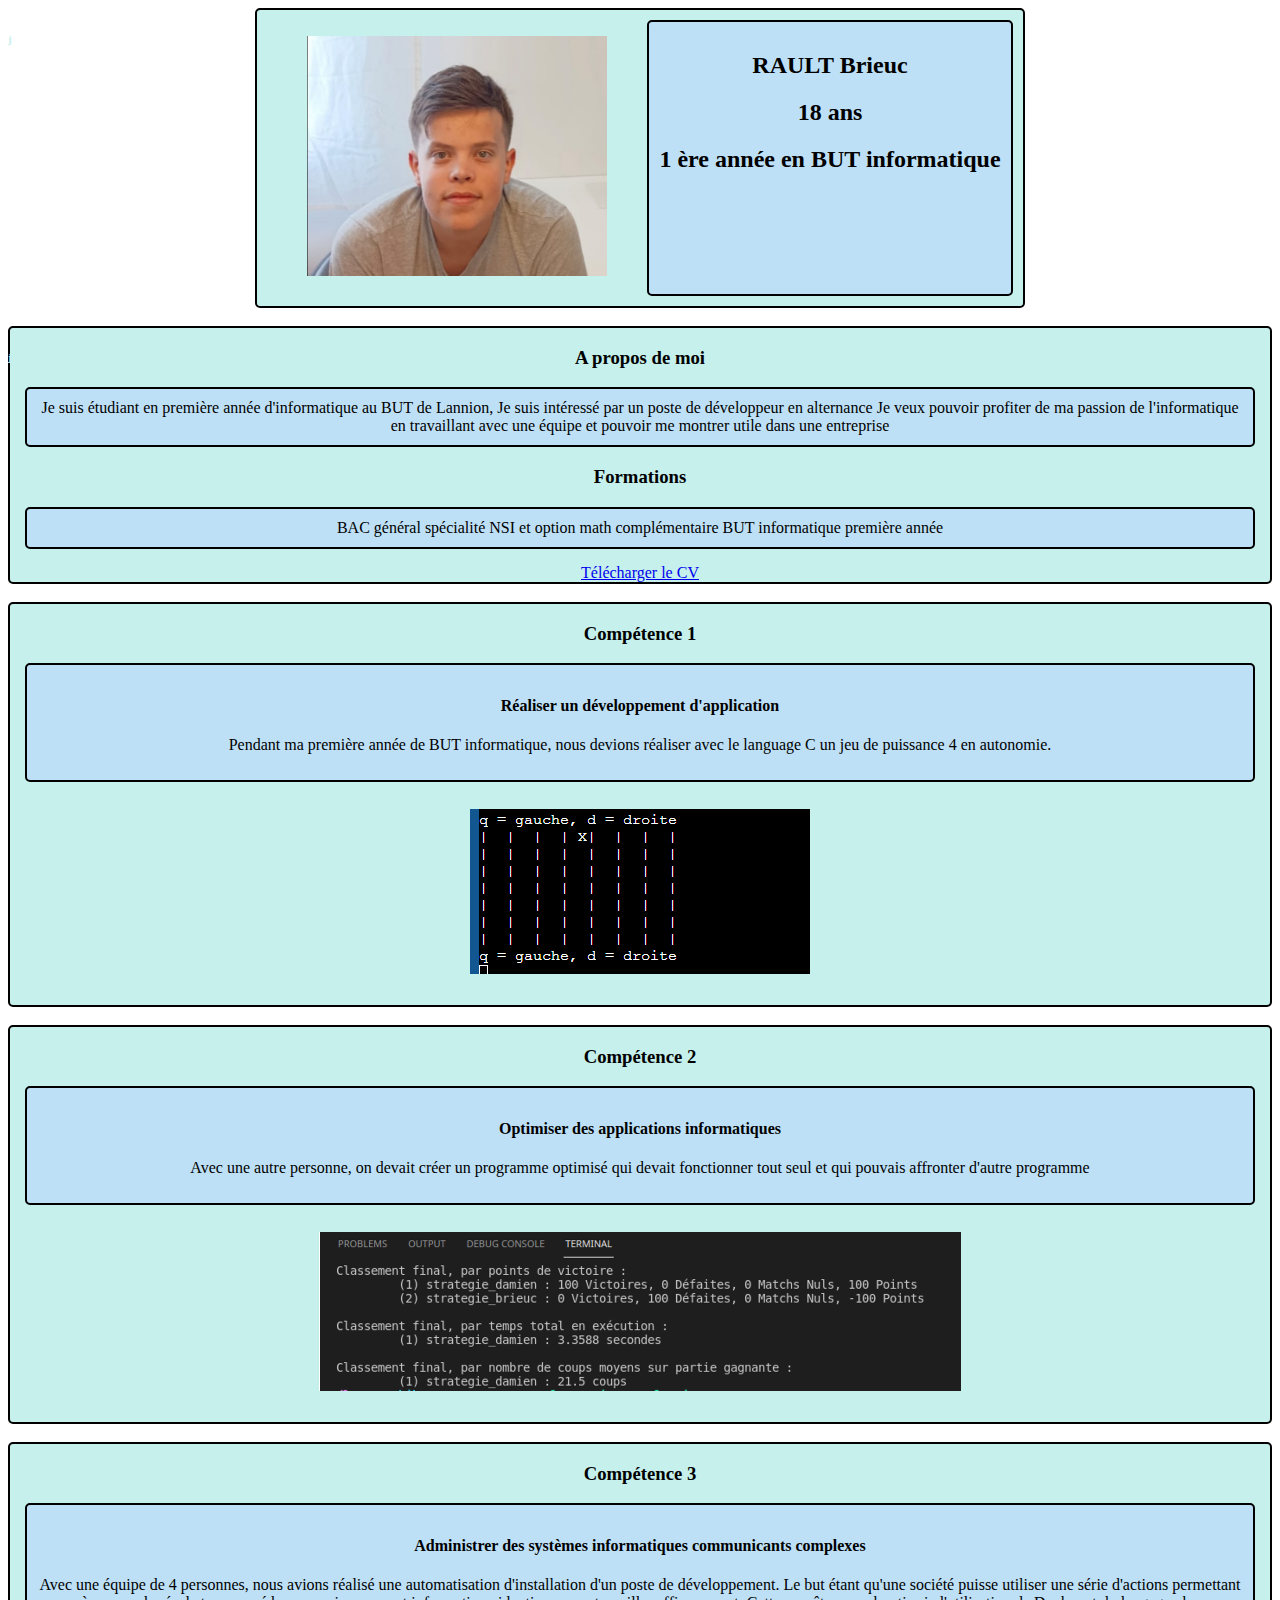
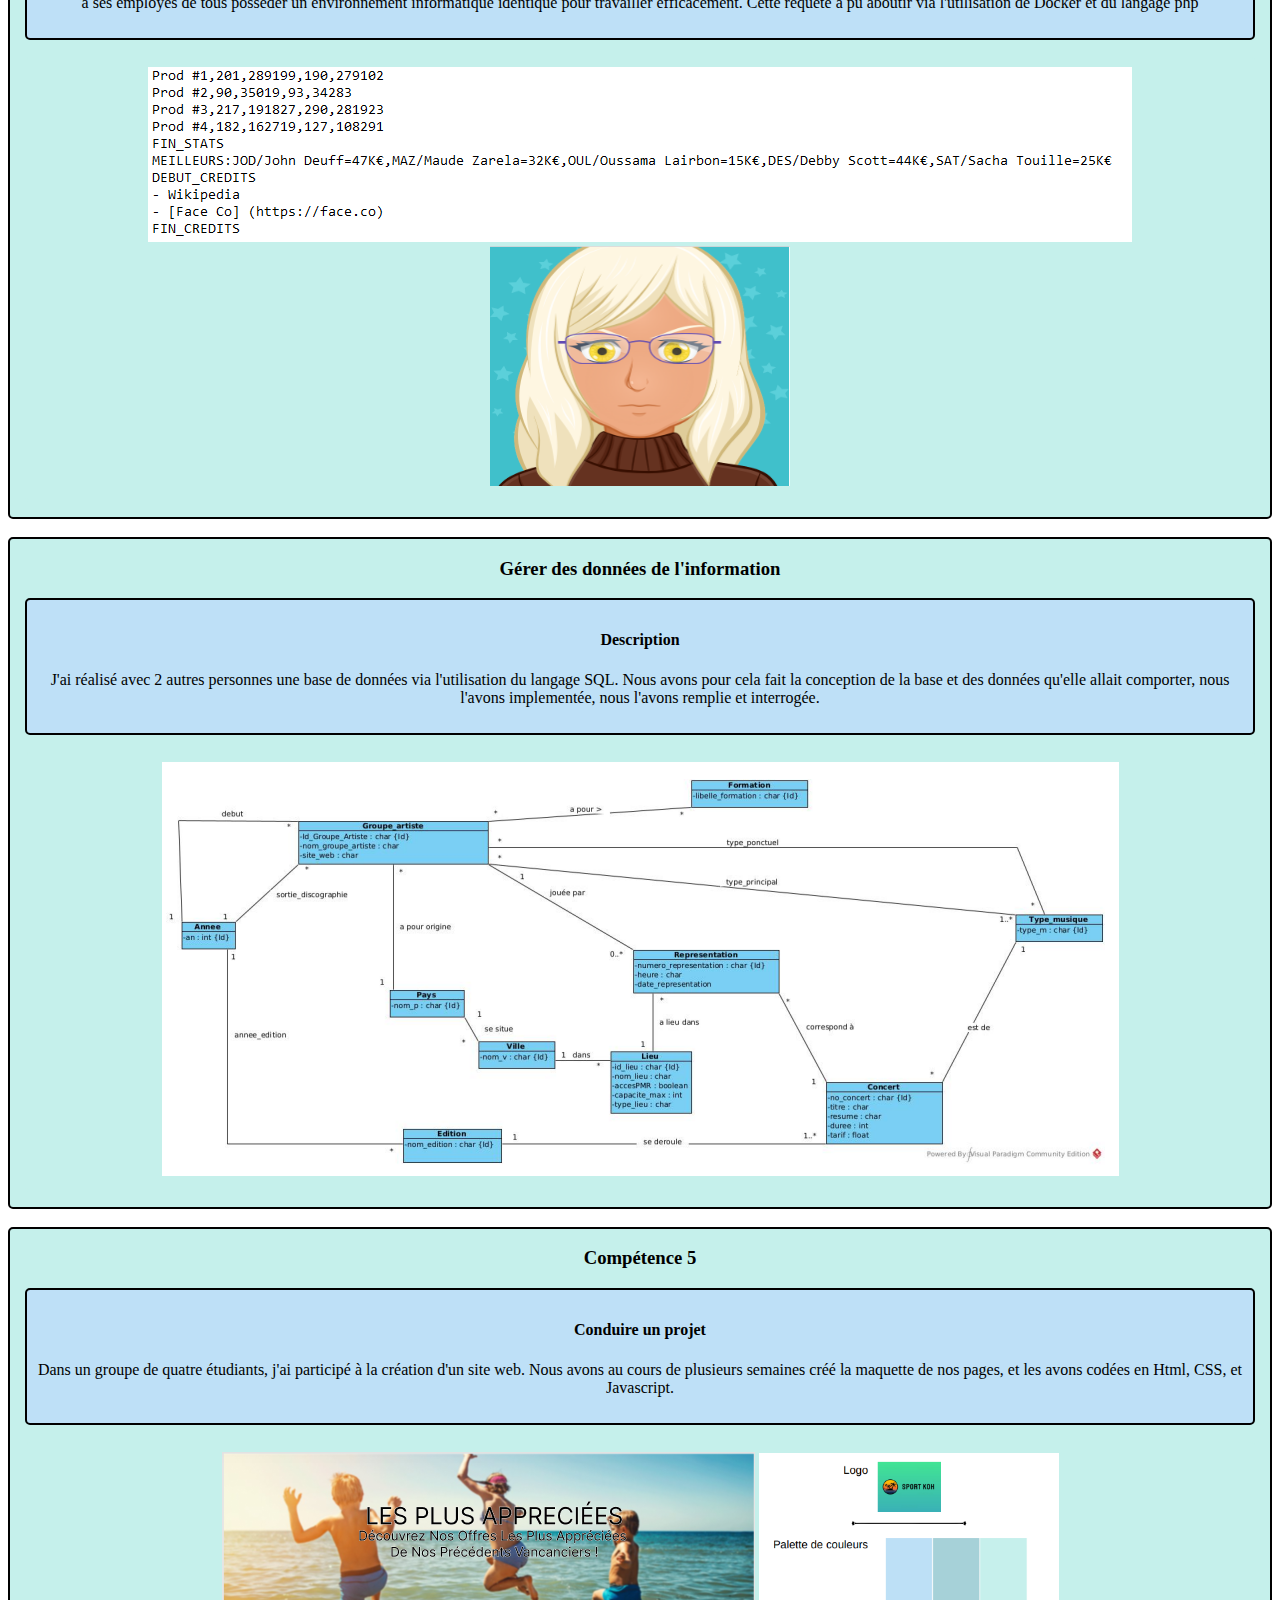
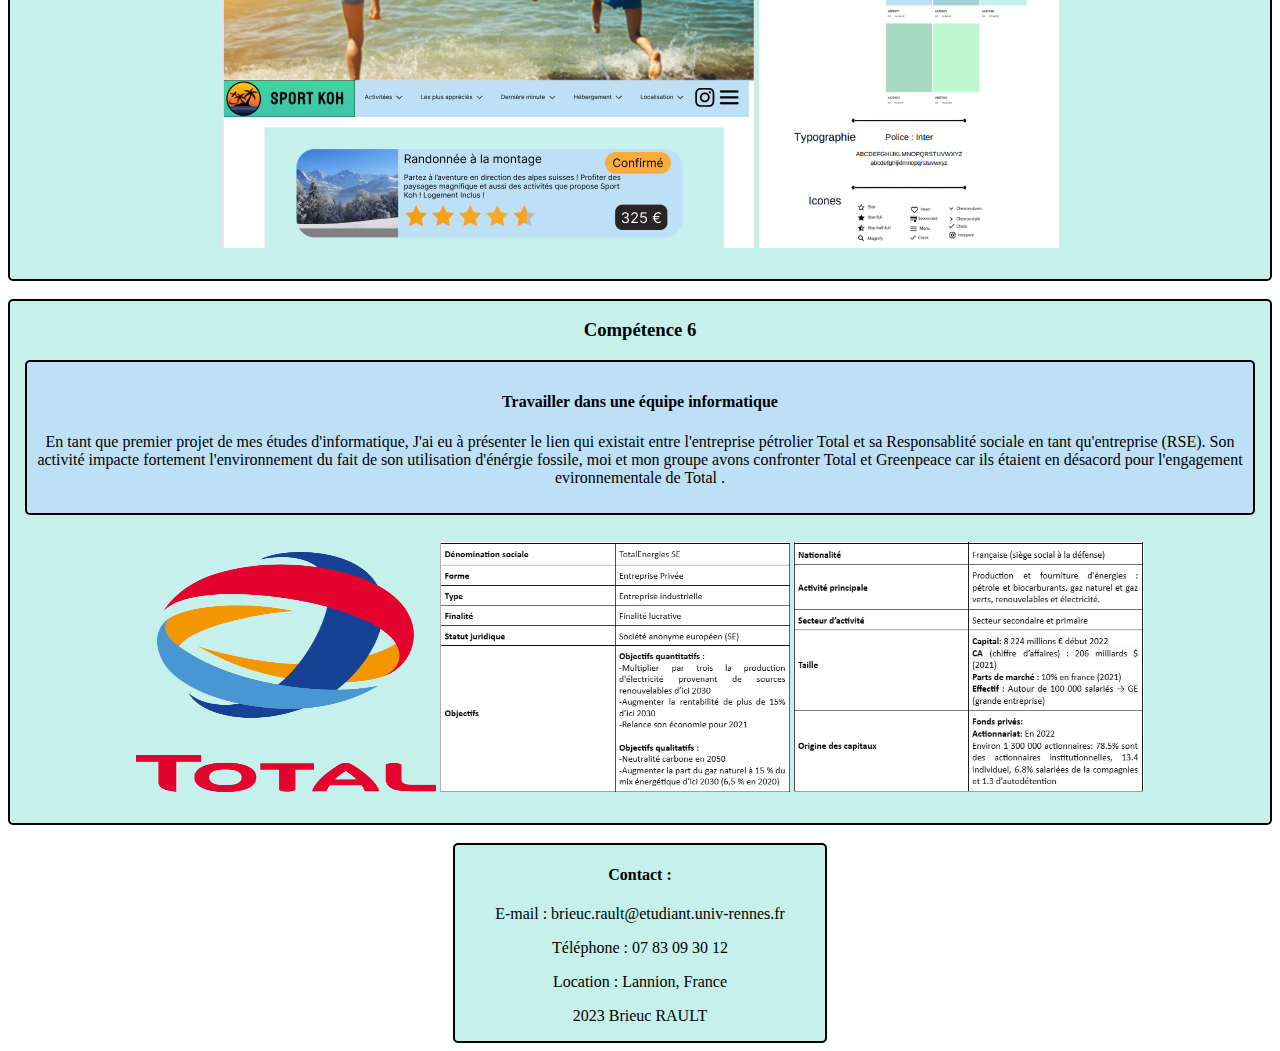
<file: Portfolio/index.html>
<!DOCTYPE html>
<html xmlns="http://www.w3.org/1999/xhtml" xml:lang="fr" lang="fr">
	<head>
	    	<meta charset="utf-8" >
	    	<title>Présentation Portfolio</title>
	    	<meta name="description" content="Portfolio" >
	    	<meta name="keywords" content="portfolio" >
            <link rel="stylesheet" type="text/css" href="portfolio2.css" > 
	</head>
	<body>
        <main>
            <section>
                <h6>j</h6>
                <div class="a">
                    <article>
                        <h6>L</h6>
                        <figure>
                            <img src="images/IMG_20230117_211912.jpg" alt="Chalet Suisse" title="L'hôtel" width="300" height="240">
                        </figure>
                    </article>
                    <article>
                        <h2>RAULT Brieuc</h2>
                        <h2>18 ans</h2>
                        <h2>1 ère année en BUT informatique</h2>
                        <h2></h2>
                    </article>
                </div>
            </section>
            <hr> 
            <section>
                <h6>j</h6>
                <div class="b">
                    <article>
                        <h3>A propos de moi</h3>
                        <p>Je suis étudiant en première année d'informatique au  BUT de Lannion,
                            Je suis intéressé par un poste de développeur en alternance
                            Je veux pouvoir profiter de ma passion de l'informatique en travaillant 
                            avec une équipe et pouvoir me montrer utile dans une entreprise
                        </p>
                        <h3>Formations</h3>
                        <p>BAC général spécialité NSI et option math complémentaire
                            BUT informatique première année
                        </p>
                        <a href="images/BRIEUC RAULT.pdf"
                        download="Pacman_Kiwi.png">Télécharger le CV</a>
                    </article>
                </div>
            </section>
            <hr>
            <section>
                <div class="e">
                    <h3>Compétence 1</h3>
                    <article>
                        <h4>Réaliser un développement d'application</h4>
                        <p>Pendant ma première année de BUT informatique, nous devions
                            réaliser avec le language C un jeu de puissance 4 en autonomie.
                        </p>
                    </article>
                    <article>
                        <h6>o</h6>
                        <img src="images/Capture15.PNG" alt="Puissance 4" title="Puissance 4">
                    </article>
                </div>
                <hr>
                <section>
                    <div class="e">
                        <h3>Compétence 2</h3>
                        <article>
                            <h4>Optimiser des applications informatiques</h4>
                            <p>Avec une autre personne, on devait créer un programme optimisé qui devait fonctionner
                                tout seul et qui pouvais affronter d'autre programme
                            </p>
                        </article>
                        <article>
                            <h6>o</h6>
                            <img src="images/Captures.PNG" alt="Optimisation" title="Optimisation">
                        </article>
                    </div>
                    <hr>
                    <section>
                        <div class="e">
                            <h3>Compétence 3</h3>
                            <article>
                                <h4>Administrer des systèmes informatiques communicants complexes</h4>
                                <p>
                                    Avec une équipe de 4 personnes, nous avions réalisé une automatisation d'installation d'un poste de développement. 
                                    Le but étant qu'une société puisse utiliser une série d'actions permettant à ses employés de tous posséder un environnement informatique identique pour travailler efficacement. 
                                    Cette requête a pu aboutir via l'utilisation de Docker et du langage php
                                </p>
                            </article>
                            <article>
                            <h6>o</h6>
                            <img src="images/Capturetxt.PNG" alt="txt" title="texte">
                            <img src="images/Capturevisage.PNG" alt="image visage" title="image visage" width="300" height="240">
                        </article>
                        </div>
                        <hr>
                        <section>
                            <div class="e">
                                <h3>Gérer des données de l'information</h3>
                                <article>
                                    <h4>Description</h4>
                                    <p>
                                        J'ai réalisé  avec 2 autres personnes une base de données via l'utilisation du langage SQL. 
                                        Nous avons pour cela fait la conception de la base et des données qu'elle allait comporter, 
                                        nous l'avons implementée, nous l'avons remplie et interrogée.
                                    </p>
                                </article>
                                <article>
                                    <h6>o</h6>
                                    <img src="images/Captured.PNG" alt="BDD" title="BDD">
                                </article>
                            </div>
                            <hr>
                            <section>
                                <div class="e">
                                    <h3>Compétence 5</h3>
                                    <article>
                                        <h4>Conduire un projet</h4>
                                        <p>
                                            Dans un groupe de quatre étudiants, j'ai participé à la création d'un site web. 
                                            Nous avons au cours de plusieurs semaines créé la maquette de nos pages, 
                                            et les avons codées en Html, CSS, et Javascript.
                                        </p>
                                    </article>
                                    <article>
                                    <h6>o</h6>
                                    <img src="images/Captureweb.PNG" alt="site" title="site">
                                    <img src="images/Captureweb2.PNG" alt="maquette" title="maquette"  width="300" height="395">
                                </article>
                                </div>
                                <hr>
                                <section>
                                    <div class="e">
                                        <h3>Compétence 6</h3>
                                        <article>
                                            <h4>Travailler dans une équipe informatique</h4>
                                            <p>
                                                En tant que premier projet de mes études d'informatique, 
                                                J'ai eu à présenter le lien qui existait entre 
                                                l'entreprise pétrolier Total et sa Responsablité sociale en tant qu'entreprise (RSE). 
                                                Son activité impacte fortement l'environnement du fait de son utilisation d'énérgie fossile, 
                                                moi et mon groupe avons confronter Total et Greenpeace car ils étaient en désacord pour l'engagement evironnementale de Total . 
                                            </p>
                                        </article>
                                        <article>
                                            <h6>o</h6>
                                            <img src="images/total-logo-1.png" alt="Logo Total" title="Logo total" width="300" height="240">
                                            <img src="images/Captureq.PNG" alt="Fiche caracteristique 1" title="Fiche caracteristique 1" width="350" height="250">
                                            <img src="images/Capturew.PNG" alt="Fiche caracteristique 2" title="Fiche caracteristique 2" width="350" height="250">
                                        </article>
                                    </div>
                                    <hr>
                <div class="f">
                    <article>
                        <figure>
                            <h6>u</h6>
                            <h4>Contact :</h4>
                            <p>E-mail : brieuc.rault@etudiant.univ-rennes.fr</p>
                            <p>Téléphone : 07 83 09 30 12</p>
                            <p>Location : Lannion, France</p>
                            <p>2023 Brieuc RAULT</p>
                        </figure>
                    </article>
                </div>
            </section>
        </main>
	</body>
</html>
</file>
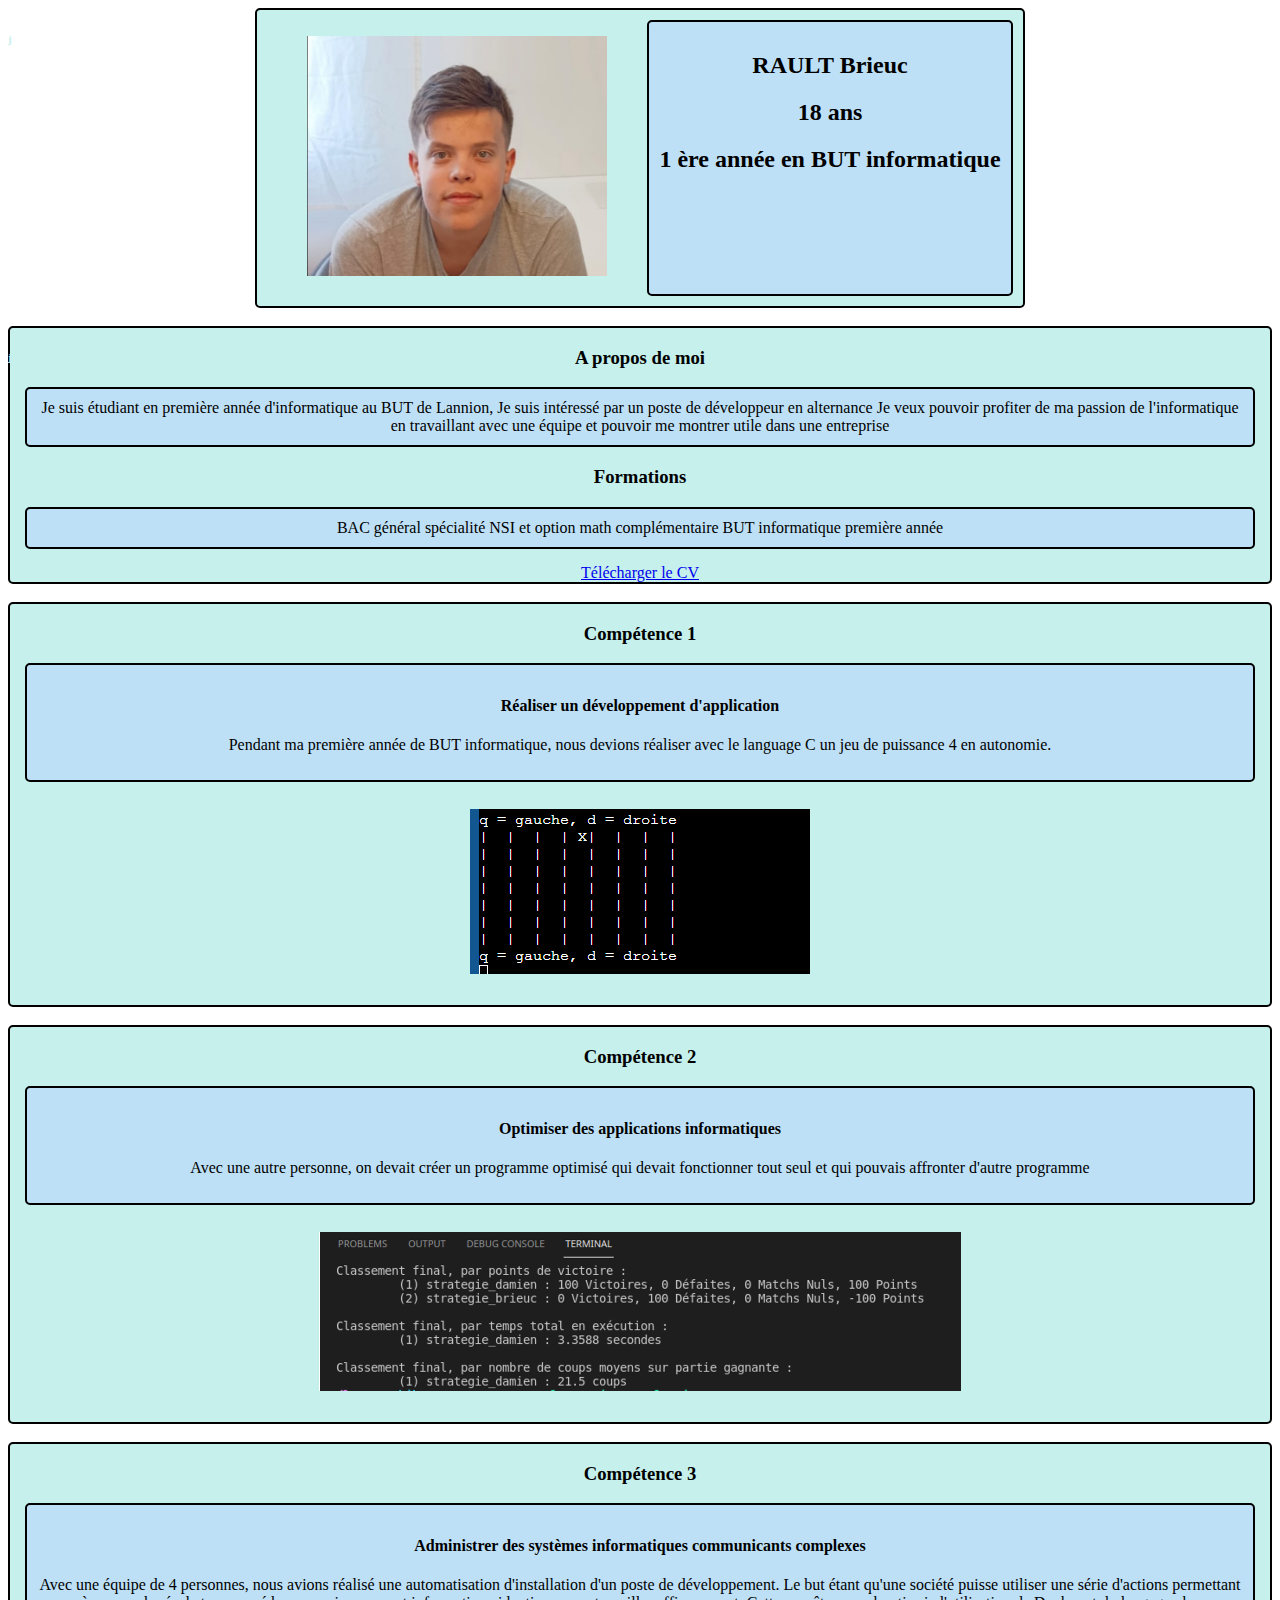
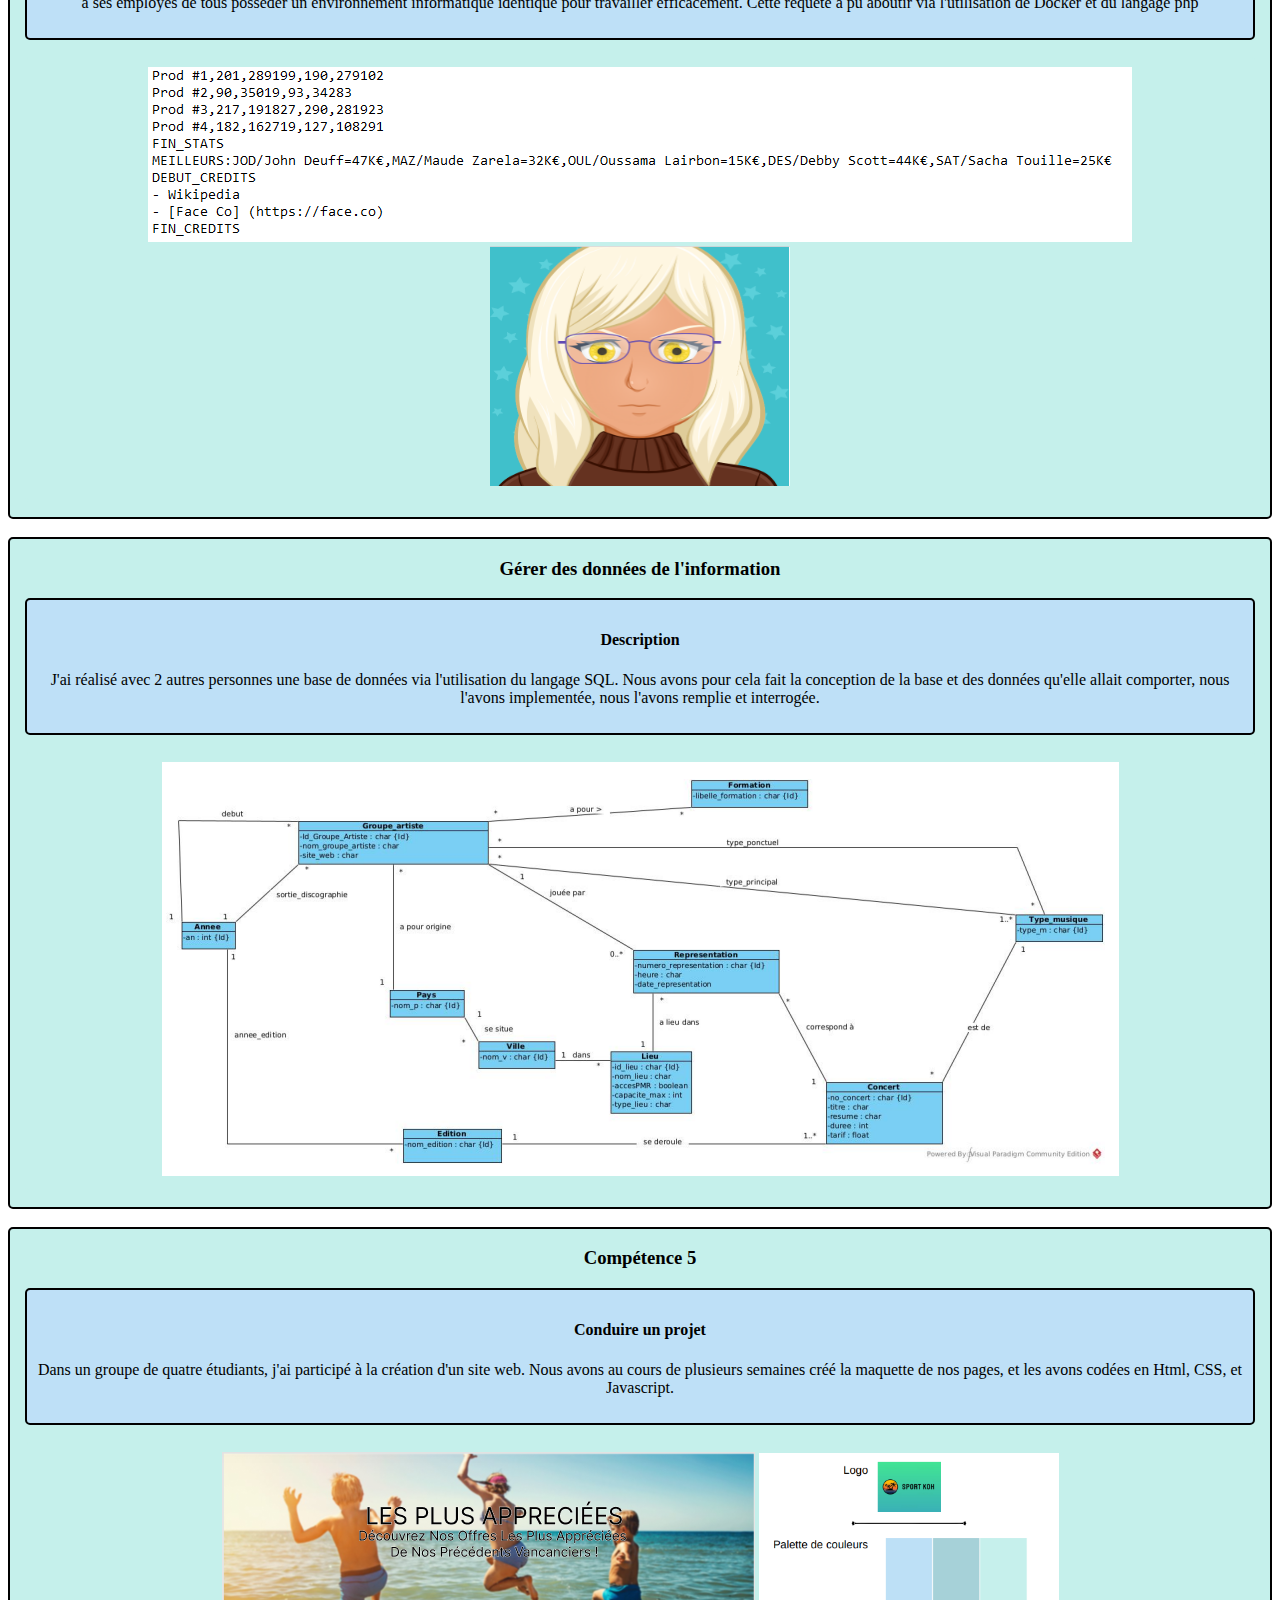
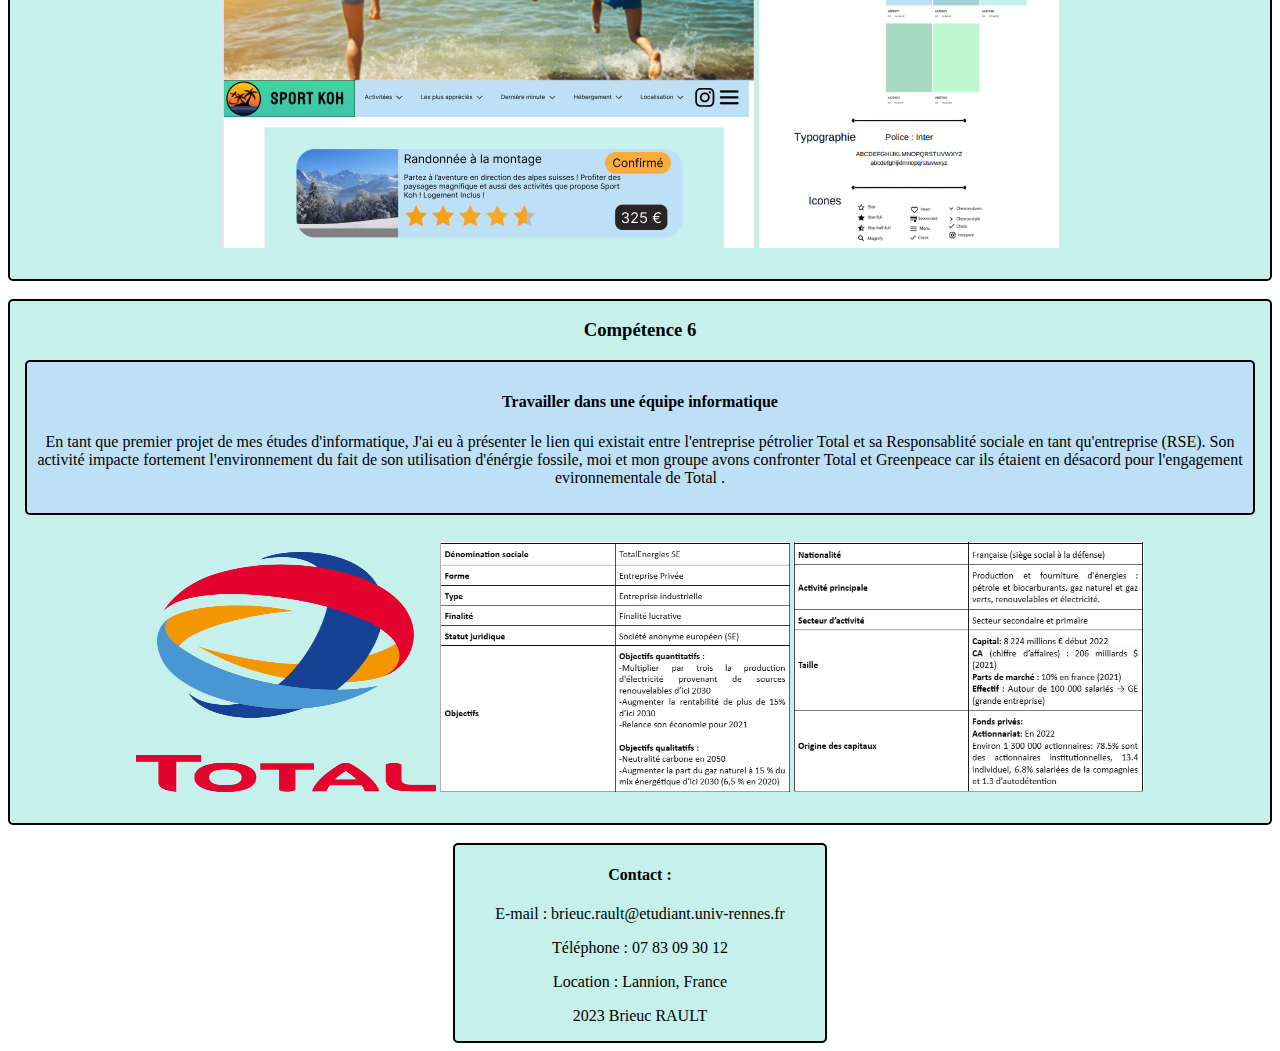
<file: Portfolio/portfolio1.html>
<!DOCTYPE html>
<html xmlns="http://www.w3.org/1999/xhtml" xml:lang="fr" lang="fr">
	<head>
	    	<meta charset="utf-8" >
	    	<title>Présentation Portfolio</title>
	    	<meta name="description" content="Portfolio" >
	    	<meta name="keywords" content="portfolio" >
            <link rel="stylesheet" type="text/css" href="portfolio2.css" > 
	</head>
	<body>
        <main>
            <section>
                <h6>j</h6>
                <div class="a">
                    <article>
                        <h6>L</h6>
                        <figure>
                            <img src="images/IMG_20230117_211912.jpg" alt="Chalet Suisse" title="L'hôtel" width="300" height="240">
                        </figure>
                    </article>
                    <article>
                        <h2>RAULT Brieuc</h2>
                        <h2>18 ans</h2>
                        <h2>1 ère année en BUT informatique</h2>
                        <h2></h2>
                    </article>
                </div>
            </section>
            <hr> 
            <section>
                <h6>j</h6>
                <div class="b">
                    <article>
                        <h3>A propos de moi</h3>
                        <p>Je suis étudiant en première année d'informatique au  BUT de Lannion,
                            Je suis intéressé par un poste de développeur en alternance
                            Je veux pouvoir profiter de ma passion de l'informatique en travaillant 
                            avec une équipe et pouvoir me montrer utile dans une entreprise
                        </p>
                        <h3>Formations</h3>
                        <p>BAC général spécialité NSI et option math complémentaire
                            BUT informatique première année
                        </p>
                        <a href="images/BRIEUC RAULT.pdf"
                        download="Pacman_Kiwi.png">Télécharger le CV</a>
                    </article>
                </div>
            </section>
            <hr>
            <section>
                <div class="e">
                    <h3>Compétence 1</h3>
                    <article>
                        <h4>Réaliser un développement d'application</h4>
                        <p>Pendant ma première année de BUT informatique, nous devions
                            réaliser avec le language C un jeu de puissance 4 en autonomie.
                        </p>
                    </article>
                    <article>
                        <h6>o</h6>
                        <img src="images/Capture15.PNG" alt="Puissance 4" title="Puissance 4">
                    </article>
                </div>
                <hr>
                <section>
                    <div class="e">
                        <h3>Compétence 2</h3>
                        <article>
                            <h4>Optimiser des applications informatiques</h4>
                            <p>Avec une autre personne, on devait créer un programme optimisé qui devait fonctionner
                                tout seul et qui pouvais affronter d'autre programme
                            </p>
                        </article>
                        <article>
                            <h6>o</h6>
                            <img src="images/Captures.PNG" alt="Optimisation" title="Optimisation">
                        </article>
                    </div>
                    <hr>
                    <section>
                        <div class="e">
                            <h3>Compétence 3</h3>
                            <article>
                                <h4>Administrer des systèmes informatiques communicants complexes</h4>
                                <p>
                                    Avec une équipe de 4 personnes, nous avions réalisé une automatisation d'installation d'un poste de développement. 
                                    Le but étant qu'une société puisse utiliser une série d'actions permettant à ses employés de tous posséder un environnement informatique identique pour travailler efficacement. 
                                    Cette requête a pu aboutir via l'utilisation de Docker et du langage php
                                </p>
                            </article>
                            <article>
                            <h6>o</h6>
                            <img src="images/Capturetxt.PNG" alt="txt" title="texte">
                            <img src="images/Capturevisage.PNG" alt="image visage" title="image visage" width="300" height="240">
                        </article>
                        </div>
                        <hr>
                        <section>
                            <div class="e">
                                <h3>Gérer des données de l'information</h3>
                                <article>
                                    <h4>Description</h4>
                                    <p>
                                        J'ai réalisé  avec 2 autres personnes une base de données via l'utilisation du langage SQL. 
                                        Nous avons pour cela fait la conception de la base et des données qu'elle allait comporter, 
                                        nous l'avons implementée, nous l'avons remplie et interrogée.
                                    </p>
                                </article>
                                <article>
                                    <h6>o</h6>
                                    <img src="images/Captured.PNG" alt="BDD" title="BDD">
                                </article>
                            </div>
                            <hr>
                            <section>
                                <div class="e">
                                    <h3>Compétence 5</h3>
                                    <article>
                                        <h4>Conduire un projet</h4>
                                        <p>
                                            Dans un groupe de quatre étudiants, j'ai participé à la création d'un site web. 
                                            Nous avons au cours de plusieurs semaines créé la maquette de nos pages, 
                                            et les avons codées en Html, CSS, et Javascript.
                                        </p>
                                    </article>
                                    <article>
                                    <h6>o</h6>
                                    <img src="images/Captureweb.PNG" alt="site" title="site">
                                    <img src="images/Captureweb2.PNG" alt="maquette" title="maquette"  width="300" height="395">
                                </article>
                                </div>
                                <hr>
                                <section>
                                    <div class="e">
                                        <h3>Compétence 6</h3>
                                        <article>
                                            <h4>Travailler dans une équipe informatique</h4>
                                            <p>
                                                En tant que premier projet de mes études d'informatique, 
                                                J'ai eu à présenter le lien qui existait entre 
                                                l'entreprise pétrolier Total et sa Responsablité sociale en tant qu'entreprise (RSE). 
                                                Son activité impacte fortement l'environnement du fait de son utilisation d'énérgie fossile, 
                                                moi et mon groupe avons confronter Total et Greenpeace car ils étaient en désacord pour l'engagement evironnementale de Total . 
                                            </p>
                                        </article>
                                        <article>
                                            <h6>o</h6>
                                            <img src="images/total-logo-1.png" alt="Logo Total" title="Logo total" width="300" height="240">
                                            <img src="images/Captureq.PNG" alt="Fiche caracteristique 1" title="Fiche caracteristique 1" width="350" height="250">
                                            <img src="images/Capturew.PNG" alt="Fiche caracteristique 2" title="Fiche caracteristique 2" width="350" height="250">
                                        </article>
                                    </div>
                                    <hr>
                <div class="f">
                    <article>
                        <figure>
                            <h6>u</h6>
                            <h4>Contact :</h4>
                            <p>E-mail : brieuc.rault@etudiant.univ-rennes.fr</p>
                            <p>Téléphone : 07 83 09 30 12</p>
                            <p>Location : Lannion, France</p>
                            <p>2023 Brieuc RAULT</p>
                        </figure>
                    </article>
                </div>
            </section>
        </main>
	</body>
</html>
</file>
<file: Portfolio/portfolio2.css>
body{
    background-color: white;
    text-align: center;
}

main{
    background-color: white;
}

.a{ /*Pour le premier bloc avec l'image et le texte*/
    background-color: #C5F0EB;
    flex-direction: row;
    display: inline-flex;
    border-radius: 5px;
    padding: 10px;
    border-width: 2px;
    border-style: solid;
    border-color: black;
}

.a > article + article{ /*Pour le texte seulement*/
    background-color: #BEE0F7;
    border-radius: 5px;
    padding: 10px;
    border-width: 2px;
    border-style: solid;
    border-color: black;
}

.b{ /*Pour le bloc "Information sur l'établissement"*/
    background-color: #C5F0EB;
    flex-direction: row;
    text-align: center;
    border-radius: 5px;
    border-width: 2px;
    border-style: solid;
    border-color: black;
}

.b > article > p{ /*Pour le texte Lorem ipsum*/
    background-color: #BEE0F7;
    margin: 15px;
    border-radius: 5px;
    border-width: 2px;
    border-style: solid;
    border-color: black;
    padding: 10px;
}

.c{ /*Pour le bloc "Decription détaillée"*/
    background-color: #C5F0EB;
    text-align: center;
    display: inline-flex;
    flex-direction: column;
    padding: 10px;
    padding-left: 25px;
    padding-right: 25px;
    border-radius: 5px;
    border-width: 2px;
    border-style: solid;
    border-color: black;
}

.c > article > table{ /*Pour le tableau*/
    background-color: #BEE0F7;
    position: relative;
    left: 5em;
    margin: 15px;
    padding: 10px;
    border-radius: 5px;
    border-width: 2px;
    border-style: solid;
    border-color: black;
}

li{ /*Pour la liste du tableau*/
    text-align: left;
}

.e{ /*Pour le bloc "Information sur la localisation"*/
    background-color: #C5F0EB;
    text-align: center;
    border-radius: 5px;
    border-width: 2px;
    border-style: solid;
    border-color: black;
}

.e > article{ /*Pour le texte avec la description*/
    background-color: #BEE0F7;
    margin: 15px;
    padding: 10px;
    border-radius: 5px;
    border-width: 2px;
    border-style: solid;
    border-color: black;
}

.e > article + article{ /*Pour les images*/
    background-color: #C5F0EB;
    border-width: 2px;
    border-style: solid;
    border-color: #C5F0EB;
}

.f{ /*Pour le dernier bloc avec la carte de la Suisse*/
    background-color: #C5F0EB;
    display: inline-flex;
    text-align: center;
    border-radius: 5px;
    border-width: 2px;
    border-style: solid;
    border-color: black;
}

hr{ /*Pour les lignes qui séparent les sections*/
    border: 1px solid white;
  }

h6{ /*Permet de régler le problème indiqué par validator*/
    position: absolute;
    color: #C5F0EB;
}
</file>
